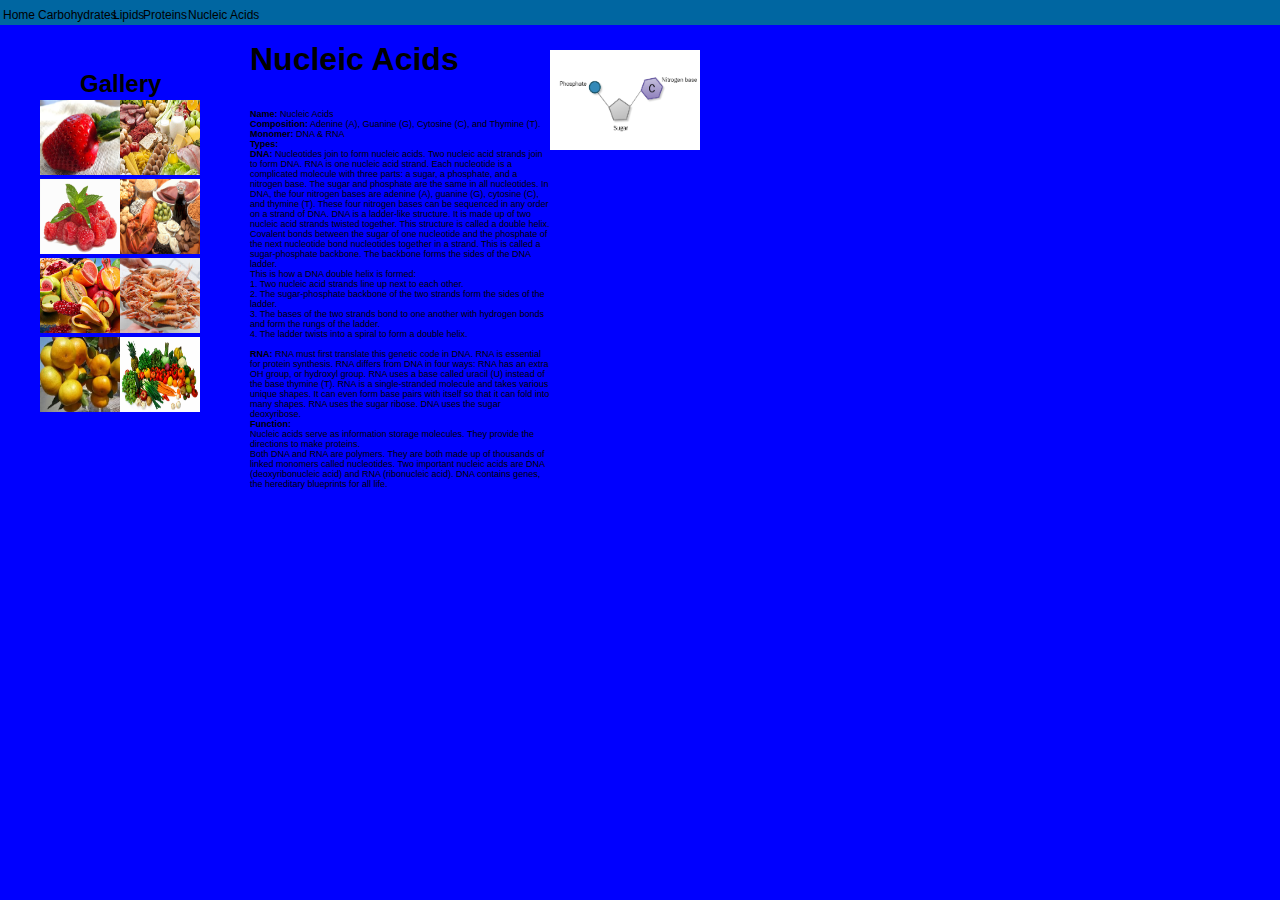
<file: homeFour.html>
<!DOCTYPE html>
<html lang="en">

<head>
    <meta charset="UTF-8">
    <meta name="viewport" content="width=device-width, initial-scale=1.0">
    <meta http-equiv="X-UA-Compatible" content="ie=edge">
    <title>Nucleic Acids</title>
    <link rel="stylesheet" href="styles.css">
</head>

<body>

    <div class="container">
        <nav id="navBar">
            <ul>
                <li id="home">
                    <a href="index.html">Home</a>
                </li>
                <li id="cookieOne">
                    <a href="homeOne.html" class="page-one">Carbohydrates</a>
                </li>
                <li id="cookieTwo">
                    <a href="homeTwo.html" class="page-two">Lipids</a>
                </li>
                <li id="cookieThree">
                    <a href="homeThree.html" class="page-three">Proteins</a>
                </li>
                <li id="cookieFour">
                    <a href="homeFour.html" class="page-four">Nucleic Acids</a>
                </li>
            </ul>
        </nav>
    </div>

    <h1 class="cookie-title">Nucleic Acids</h1>
    <h2 class="gallery-title">Gallery</h2>
    <div class="gallery">
        <img src="assets/na-one.jpg" alt="" width="100" height="auto" class="pic-one" draggable="false">
        <img src="assets/na-two.jpg" alt="" class="pic-two" draggable="false">
        <img src="assets/na-three.jpg" alt="" class="pic-three" draggable="false">
        <img src="assets/na-four.jpg" alt="" class="pic-four" draggable="false">
        <img src="assets/na-five.jpg" alt="" class="pic-five" draggable="false">
        <img src="assets/na-six.jpg" alt="" class="pic-six" draggable="false">
        <img src="assets/na-seven.jpg" alt="" class="pic-seven" draggable="false">
        <img src="assets/na-eight.jpg" alt="" class="pic-eight" draggable="false">
    </div>

    <img src="assets/nucleicacids-structure.jpg" alt="" class="structure">
    <div class="info-about">
        <p>
            <strong>Name:</strong> Nucleic Acids<br>
            <strong>Composition:</strong> Adenine (A), Guanine (G), Cytosine (C), and Thymine (T).<br>
            <strong>Monomer:</strong> DNA & RNA<br>
            <strong>Types:</strong><br>
            <strong>DNA:</strong> Nucleotides join to form nucleic acids. 
            Two nucleic acid strands join to form DNA. RNA is one nucleic acid strand.
            Each nucleotide is a complicated molecule with three parts: a sugar, a phosphate, and a nitrogen base. The sugar and phosphate are the same in all nucleotides. 
            In DNA, the four nitrogen bases are adenine (A), guanine (G), cytosine (C), and thymine (T). These four nitrogen bases can be sequenced in any order on a strand of DNA. 
            DNA is a ladder-like structure.  It is made up of two nucleic acid strands twisted together. This structure is called a double helix.
            Covalent bonds between the sugar of one nucleotide and the phosphate of the next nucleotide bond nucleotides together in a strand. This is called a sugar-phosphate backbone. 
            The backbone forms the sides of the DNA ladder.
            <br>
            This is how a DNA double helix is formed:
            <br>
            1.  Two nucleic acid strands line up next to each other. <br>
            2.  The sugar-phosphate backbone of the two strands form the sides of the ladder. <br>
            3.  The bases of the two strands bond to one another with hydrogen bonds and form the rungs of the ladder.<br>
            4.  The ladder twists into a spiral to form a double helix.<br>
            <br>
            <strong>RNA:</strong> RNA must first translate this genetic code in DNA. RNA is essential for protein synthesis. RNA differs from DNA in four ways:
            RNA has an extra OH group, or hydroxyl group. 
            RNA uses a base called uracil (U) instead of the base thymine (T).
            RNA is a single-stranded molecule and takes various unique shapes. It can even form base pairs with itself so that it can fold into many shapes.
            RNA uses the sugar ribose. DNA uses the sugar deoxyribose.
            <br>
            <strong>Function:</strong> <br>
            Nucleic acids serve as information storage molecules. They provide the directions to make proteins.<br>
            Both DNA and RNA are polymers. They are both made up of thousands of linked monomers called nucleotides. Two important nucleic acids are DNA (deoxyribonucleic acid) and RNA (ribonucleic acid). DNA contains genes, the hereditary blueprints for all life.<br>
        </p>
    </div>
</body>

</html>
</file>
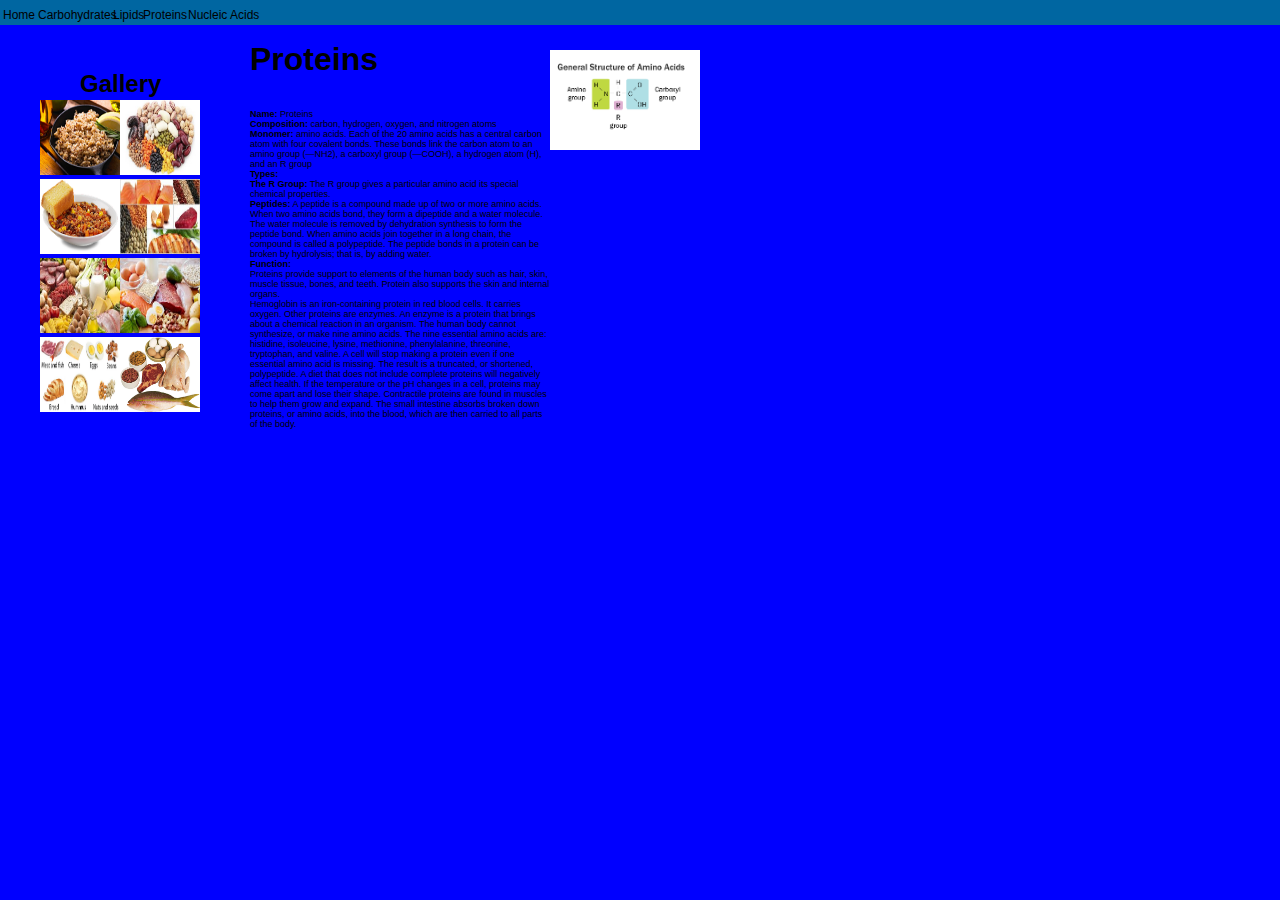
<file: homeThree.html>
<!DOCTYPE html>
<html lang="en">

<head>
    <meta charset="UTF-8">
    <meta name="viewport" content="width=device-width, initial-scale=1.0">
    <meta http-equiv="X-UA-Compatible" content="ie=edge">
    <title>Proteins</title>
    <link rel="stylesheet" href="styles.css">
</head>

<body>

    <div class="container">
        <nav id="navBar">
            <ul>
                <li id="home">
                    <a href="index.html">Home</a>
                </li>
                <li id="cookieOne">
                    <a href="homeOne.html" class="page-one">Carbohydrates</a>
                </li>
                <li id="cookieTwo">
                    <a href="homeTwo.html" class="page-two">Lipids</a>
                </li>
                <li id="cookieThree">
                    <a href="homeThree.html" class="page-three">Proteins</a>
                </li>
                <li id="cookieFour">
                    <a href="homeFour.html" class="page-four">Nucleic Acids</a>
                </li>
            </ul>
        </nav>
    </div>

    <h1 class="cookie-title">Proteins</h1>
    <h2 class="gallery-title">Gallery</h2>
    <div class="gallery">
        <img src="assets/protein-one.jpg" alt="" class="pic-one" draggable="false">
        <img src="assets/protein-two.jpg" alt="" class="pic-two" draggable="false">
        <img src="assets/protein-three.png" alt="" class="pic-three" draggable="false">
        <img src="assets/protein-four.jpg" alt="" class="pic-four" draggable="false">
        <img src="assets/protein-five.jpg" alt="" class="pic-five" draggable="false">
        <img src="assets/protein-six.jpg" alt="" class="pic-six" draggable="false">
        <img src="assets/protein-seven.jpg" alt="" class="pic-seven" draggable="false">
        <img src="assets/protein-eight.jpg" alt="" class="pic-eight" draggable="false">
    </div>

    <img src="assets/protein-structure.jpg" alt="" class="structure">
    <div class="info-about">
        <p>
            <strong>Name:</strong> Proteins<br>
            <strong>Composition:</strong> carbon, hydrogen, oxygen, and nitrogen atoms<br>
            <strong>Monomer:</strong> amino acids. Each of the 20 amino acids has a central carbon atom with four covalent bonds. These bonds link the carbon atom to an amino group (—NH2), a carboxyl group (—COOH), a hydrogen atom (H), and an R group<br>
            <strong>Types:</strong><br>
            <strong>The R Group:</strong> The R group gives a particular amino acid its special chemical properties.            <br>
            <strong>Peptides:</strong> A peptide is a compound made up of two or more amino acids.
            When two amino acids bond, they form a dipeptide and a water molecule. 
            The water molecule is removed by dehydration synthesis to form the peptide bond.						
            When amino acids join together in a long chain, the compound is called a polypeptide.
            The peptide bonds in a protein can be broken by hydrolysis; that is, by adding water.<br>
            <strong>Function:</strong> <br>
            Proteins provide support to elements of the human body such as hair, skin, muscle tissue, bones, and teeth. Protein also supports the skin and internal organs.<br>
Hemoglobin is an iron-containing protein in red blood cells. It carries oxygen.
Other proteins are enzymes. An enzyme is a protein that brings about a chemical reaction in an organism.
The human body cannot synthesize, or make nine amino acids.
The nine essential amino acids are: histidine, isoleucine, lysine, methionine, phenylalanine, threonine, tryptophan, and valine. 
A cell will stop making a protein even if one essential amino acid is missing. The result is a truncated, or shortened, polypeptide.
A diet that does not include complete proteins will negatively affect health.
If the temperature or the pH changes in a cell, proteins may come apart and lose their shape.
Contractile proteins are found in muscles to help them grow and expand.
The small intestine absorbs broken down proteins, or amino acids, into the blood, which are then carried to all parts of the body.
<br>
        </p>
    </div>
</body>

</html>
</file>
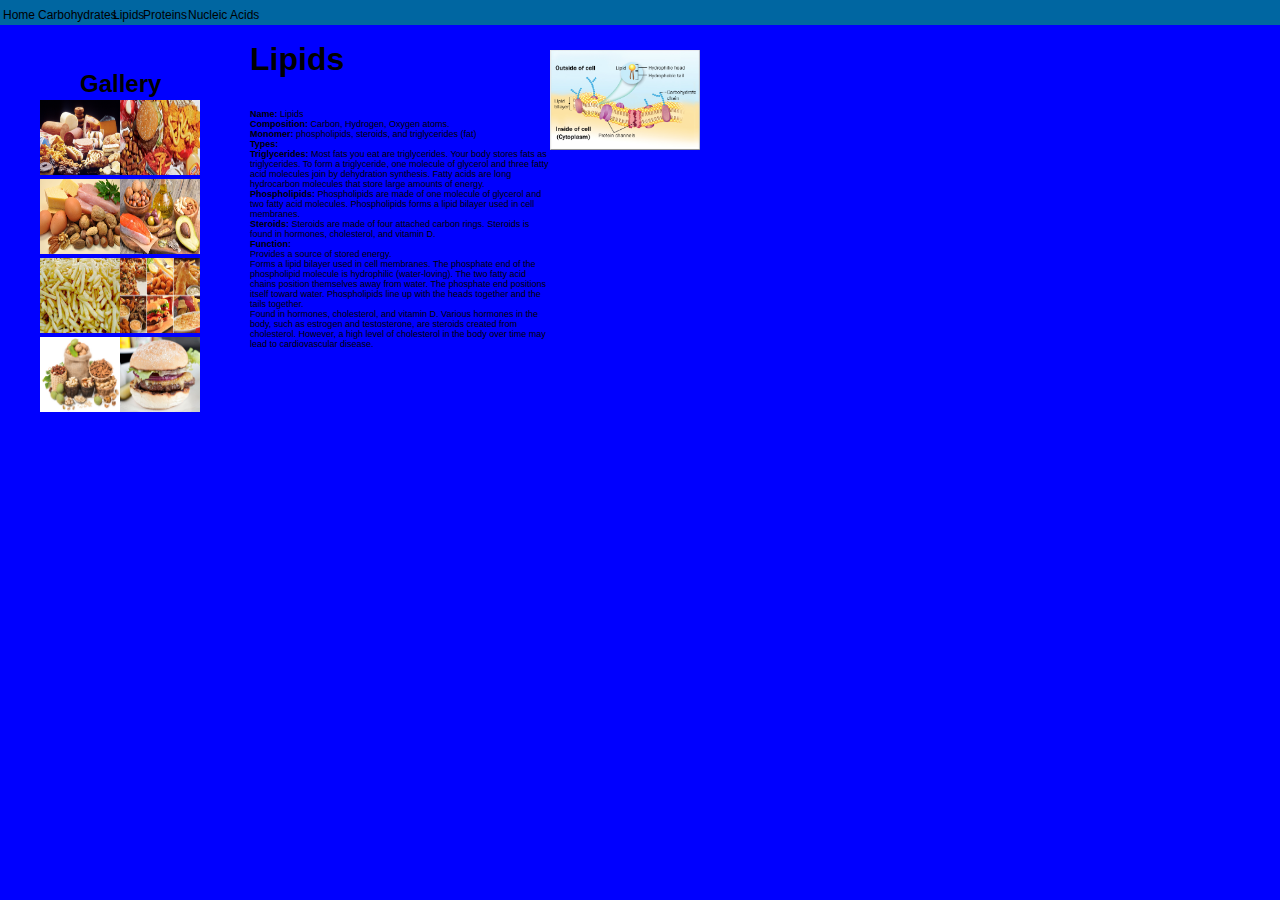
<file: homeTwo.html>
<!DOCTYPE html>
<html lang="en">

<head>
    <meta charset="UTF-8">
    <meta name="viewport" content="width=device-width, initial-scale=1.0">
    <meta http-equiv="X-UA-Compatible" content="ie=edge">
    <title>Lipids</title>
    <link rel="stylesheet" href="styles.css">
</head>

<body>

    <div class="container">
        <nav id="navBar">
            <ul>
                <li id="home">
                    <a href="index.html">Home</a>
                </li>
                <li id="cookieOne">
                    <a href="homeOne.html" class="page-one">Carbohydrates</a>
                </li>
                <li id="cookieTwo">
                    <a href="homeTwo.html" class="page-two">Lipids</a>
                </li>
                <li id="cookieThree">
                    <a href="homeThree.html" class="page-three">Proteins</a>
                </li>
                <li id="cookieFour">
                    <a href="homeFour.html" class="page-four">Nucleic Acids</a>
                </li>
            </ul>
        </nav>
    </div>

    <h1 class="cookie-title">Lipids</h1>
    <h2 class="gallery-title">Gallery</h2>
    <div class="gallery">
        <img src="assets/lipids-one.jpg" alt="" width="100" height="auto" class="pic-one" draggable="false">
        <img src="assets/lipids-two.jpg" alt="" class="pic-two" draggable="false">
        <img src="assets/lipids-three.jpg" alt="" class="pic-three" draggable="false">
        <img src="assets/lipids-four.jpg" alt="" class="pic-four" draggable="false">
        <img src="assets/lipids-five.jpg" alt="" class="pic-five" draggable="false">
        <img src="assets/lipids-six.jpg" alt="" class="pic-six" draggable="false">
        <img src="assets/lipids-seven.jpg" alt="" class="pic-seven" draggable="false">
        <img src="assets/lipids-eight.jpg" alt="" class="pic-eight" draggable="false">
    </div>

    <img src="assets/lipids-structure.jpg" alt="" class="structure">
    <div class="info-about">
        <p>
            <strong>Name:</strong> Lipids<br>
            <strong>Composition:</strong> Carbon, Hydrogen, Oxygen atoms.<br>
            <strong>Monomer:</strong> phospholipids, steroids, and triglycerides (fat)<br>
            <strong>Types:</strong><br>
            <strong>Triglycerides:</strong> Most fats you eat are triglycerides. Your body stores fats as triglycerides. To form a
            triglyceride, one molecule of glycerol and three fatty acid molecules join by dehydration synthesis. Fatty
            acids are long hydrocarbon molecules that store large amounts of energy.<br>
            <strong>Phospholipids:</strong> Phospholipids are made of one molecule of glycerol and two fatty acid molecules.
            Phospholipids forms a lipid bilayer used in cell membranes.<br>
            <strong>Steroids:</strong> Steroids are made of four attached carbon rings. Steroids is found in hormones, cholesterol, and
            vitamin D.<br>
            <strong>Function:</strong> <br>
            Provides a source of stored energy.<br>
            Forms a lipid bilayer used in cell membranes. The phosphate end of the phospholipid molecule is hydrophilic
            (water-loving). The two fatty acid chains position themselves away from water. The phosphate end positions
            itself toward water. Phospholipids line up with the heads together and the tails together.<br>
            Found in hormones, cholesterol, and vitamin D. Various hormones in the body, such as estrogen and
            testosterone, are steroids created from cholesterol. However, a high level of cholesterol in the body over
            time may lead to cardiovascular disease.<br>
        </p>
    </div>
</body>

</html>
</file>
<file: styles.css>
body {
    background-color: blue;
    font-family: 'Gill Sans', 'Gill Sans MT', Calibri, 'Trebuchet MS', sans-serif;
}

#navBar{
    width: 100%;
    background: rgb(0, 102, 161);
    font-size: 12px;
    position: fixed;
    top: 0px;
    left: 0px;
    height: 25px;
}

#headerOne {
    position: absolute;
    top: 15px;
    left: 200px;
}   

h1{
    text-align: center;
    position: absolute;
    top: 100px;
}

h5{
    text-align: center;
}

h3{
    text-align: center;
}

#headerTwo {
    position: absolute;
    top: 35px;
    left: 250px;
}

ul {
    list-style-type: none;
}

li a {
    color: black;
    text-decoration: none;
    text-align: center;
    cursor: pointer;
    float: left;
    padding: 3px;
}

#home{
    position: absolute;
    top: 5px;
    left: 0px;
}

#cookieOne{
    position: absolute;
    top: 5px;
    left: 35px;
}

#cookieTwo{
    position: absolute;
    top: 5px;
    left: 110px;
}

#cookieThree{
    position: absolute;
    top: 5px;
    left: 230px;
}

#cookieFour{
    position: absolute;
    top: 5px;
    left: 300px;
}

li :hover{
    padding: 1px;
    border: 1px solid gray;
}

 

.page-three {
    position: absolute;
    left: -90px;
}

.page-four {
    position: absolute;
    left: -115px;
}





.structure{
    width: 150px;
    height: 100px;
    position: absolute;
    left: 550px;
    top: 50px;
}





.cookie-title{
    position:absolute;
    top: 20px;
    left: 250px;
}

.cookie-price{
    position:absolute;
    top: 55px;
    left: 320px;
}


.gallery-title {
    position: absolute;
    top: 50px;
    left: 80px;
}
.gallery {
    width: 200px;
    height: 300px;
    position: absolute;
    left: 40px;
    top: 100px;
    display: inline-table;
}

.pic-one {
    width: 40%;
    height: 25%;
}

.pic-two {
    width: 40%;
    height: 25%;
}

.pic-three {
    width: 40%;
    height: 25%;
}

.pic-four {
    width: 40%;
    height: 25%;
}
.pic-five {
    width: 40%;
    height: 25%;
}

.pic-six {
    width: 40%;
    height: 25%;
}

.pic-seven {
    width: 40%;
    height: 25%;
}

.pic-eight {
    width: 40%;
    height: 25%;
}




.pic-one:hover {
    width: 43%;
    height: 25%;
    cursor: pointer;
    border: 1px solid gold;
}

.pic-two:hover {
    width: 43%;
    height: 25%;
    cursor: pointer;
    border: 1px solid gold;
}

.pic-three:hover {
    width: 43%;
    height: 25%;
    cursor: pointer;
    border: 1px solid gold;
}

.pic-four:hover {
    width: 43%;
    height: 25%;
    cursor: pointer;
    border: 1px solid gold;
}
.pic-five:hover {
    width: 43%;
    height: 25%;
    cursor: pointer;
    border: 1px solid gold;
}

.pic-six:hover {
    width: 43%;
    height: 25%;
    cursor: pointer;
    border: 1px solid gold;
}

.pic-seven:hover {
    width: 43%;
    height: 25%;
    cursor: pointer;
    border: 1px solid gold;
}

.pic-eight:hover {
    width: 43%;
    height: 25%;
    cursor: pointer; 
    border: 1px solid gold;
}

.info-about {
    width: 300px;
    height: 400px;
    position: absolute;
    top: 100px;
    left: 250px;
    font-size: 9px;
}

.info-about:hover{
    border: 1px solid gold;

}
.points {
    position: relative;
    left: 600px;
    top: -5px;
}

#img-front-page-one {
    width: 100px;
    height: 100px;
    position: absolute;
    top: 250px;
}
#img-front-page-two {
    width: 100px;
    height: 100px;
    position: absolute;
    top: 250px;
    left: 250px;
}
#img-front-page-three {
    width: 100px;
    height: 100px;
    position: absolute;
    top: 250px;
    left: 400px;
}
#img-front-page-four {
    width: 100px;
    height: 100px;
    position: absolute;
    top: 250px;
    left: 610px;
}
</file>
